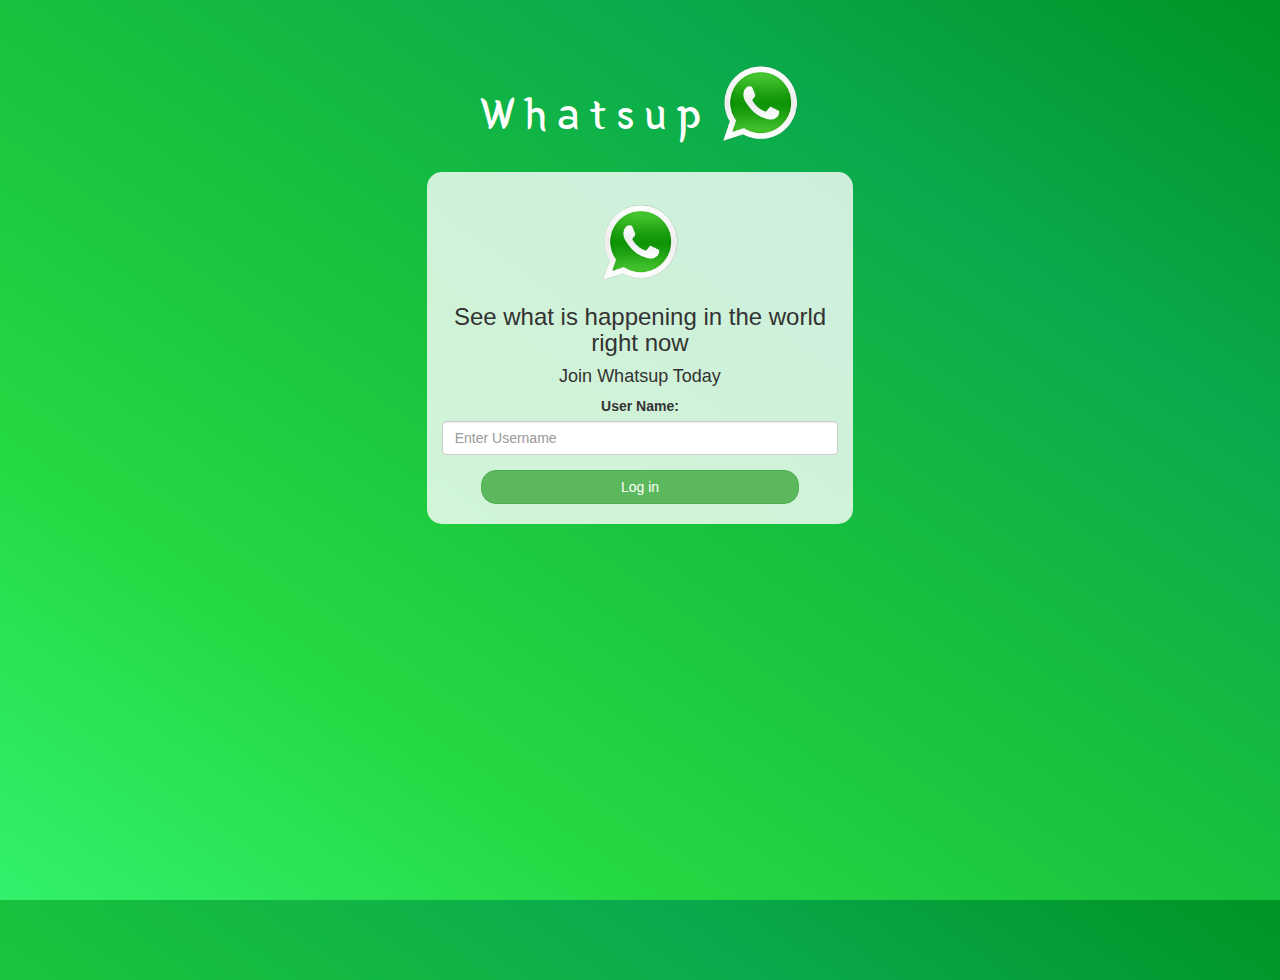
<file: index.html>
<!DOCTYPE html>
<html>
<head>
	<title>Whatsup</title>
<link href="https://fonts.googleapis.com/css?family=Yeon+Sung&display=swap" rel="stylesheet"><meta name="viewport" content="width=device-width, initial-scale=1">

<link rel="stylesheet" href="https://maxcdn.bootstrapcdn.com/bootstrap/3.4.0/css/bootstrap.min.css">
<script src="https://ajax.googleapis.com/ajax/libs/jquery/3.4.1/jquery.min.js"></script>
<script src="https://maxcdn.bootstrapcdn.com/bootstrap/3.4.0/js/bootstrap.min.js"></script>

<link rel="stylesheet" type="text/css" href="style.css">
<script src="kwitter.js"></script>
</head>
<body>
<center>
	<h1 class="header">	
	Whatsup	<sup>
	<img src="what.png">
	</sup>
</h1>
	<div class="col-lg-4 col-md-6 col-sm-6 col-xs-11 login_div">
	<img src="what.png" class="logo">
		<h3 >See what is happening in the world right now</h3>
		<h4 >Join Whatsup Today</h4>
		<div class="form-group">
		  <label >User Name:</label>
<input type="text"id="user_name"class="form-control"placeholder="Enter Username">
		</div>
		<button onclick="login()"id="login_button" class="btn btn-success">Log in</button>
		<br><br>
	</div>
</center>
</body>
</html>
</file>
<file: style.css>
html, body
{
  height: 100%;
  margin: 0;
}

body
{
background-image: linear-gradient(to right top, #33f16c, #25d943, #18c13d, #0aaa4d, #009425);
}

.header
{
	color: white;font-family: 'Yeon Sung';font-size: 45px;letter-spacing: 10px;margin-top: 80px;
}
.header img
{
	width: 80px;margin-left: -15px;
}

.login_div
{
	background: rgba(255,255,255,0.8);float: none;border-radius: 15px;
}

.logo
{
	width: 80px;margin-top: 30px;
}

#login_button
{
	width: 80%;border-radius: 15px;
}

.room_name
{
	cursor: pointer;
	font-size: 20px;
}


#logout
{
	font-size: 20px; float: right;
}


#output
{
	padding: 10px; width:80%;background: rgba(255,255,255,0.8);border-radius: 15px;
}

.input_div_room_page
{
	width: 80%;
}

.input_div label
{
	color: white;font-size: 20px;
}


.input_div_message_page
{
	position: fixed;bottom: 0px;width: 100%;background: rgba(255,255,255,0.8);
}
.input_div_message_page label
{
	color: black;
}
.input_div_message_page #msg
{
	width: 80%;
}
.input_div_message_page button
{
	margin-top: 15px;
	width: 50%; 
}
.color_white
{
	color: white
}

.user_tick
{
	width:20px;
}
.message_h4
{
	padding-left:5px;color:grey;
}
</file>
